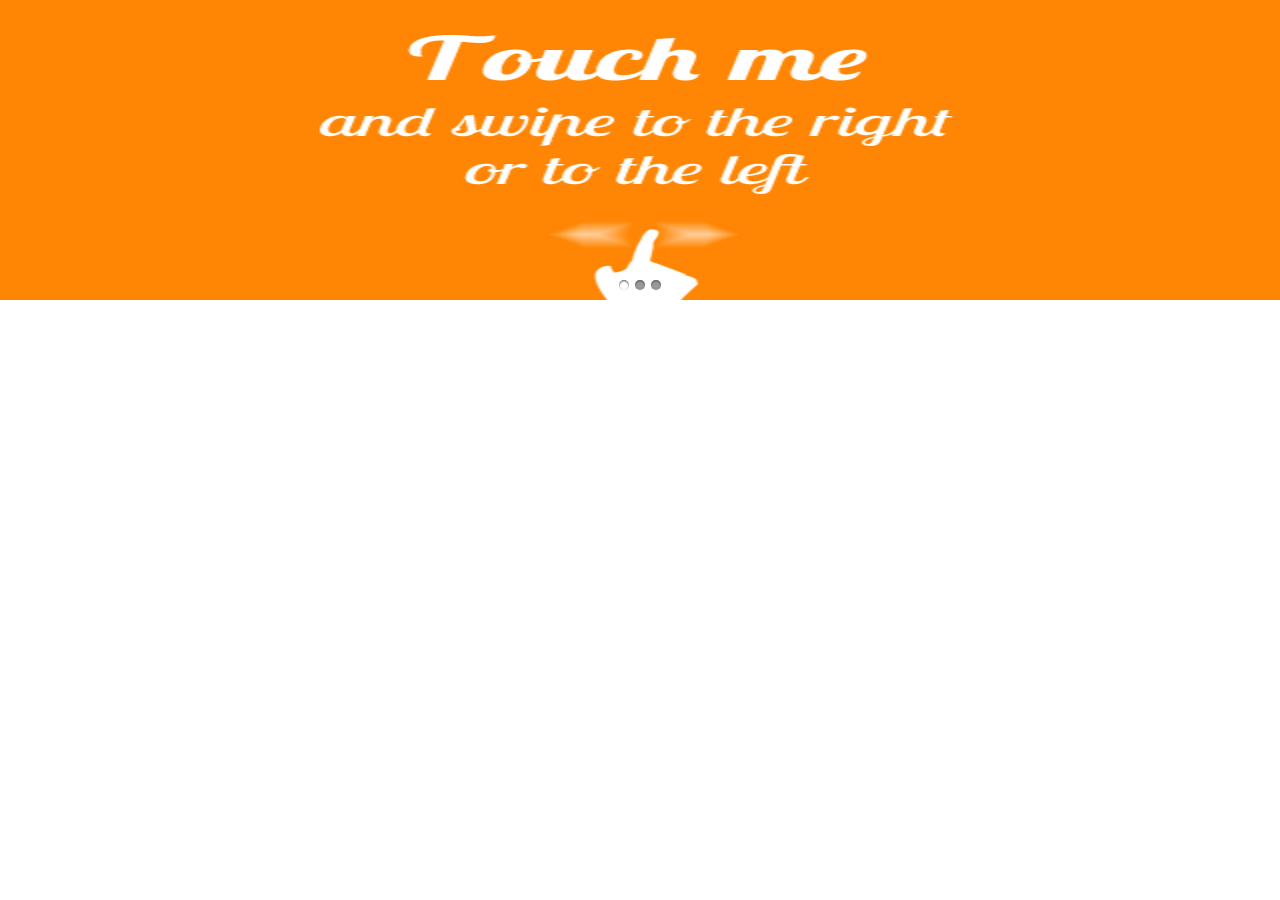
<file: swiper/index.html>
<!doctype html>
<html lang="en">
<head>
  <meta charset="UTF-8">
  <title>Demo</title>
  <link rel="stylesheet" href="dist/idangerous.swiper.css">
  <style>
/* Demo Syles */
body {
  margin: 0;
  font-family: Arial, Helvetica, sans-serif;
  font-size: 13px;
  line-height: 1.5;
}
.device {
  width: 100%;
  height: 300px;
  margin: 0 auto;
  position: relative;
}
.device .arrow-left {
  background: url(img/arrows.png) no-repeat left top;
  position: absolute;
  left: 10px;
  top: 50%;
  margin-top: -15px;
  width: 17px;
  height: 30px;
}
.device .arrow-right {
  background: url(img/arrows.png) no-repeat left bottom;
  position: absolute;
  right: 10px;
  top: 50%;
  margin-top: -15px;
  width: 17px;
  height: 30px;
}
.swiper-container {
  height: 300px;
  width: 100%;
}
.content-slide {
  padding: 20px;
  color: #fff;
}
.title {
  font-size: 25px;
  margin-bottom: 10px;
}
.pagination {
  position: absolute;
  left: 0;
  text-align: center;
  bottom:5px;
  width: 100%;
  z-index: 5;
}
.swiper-pagination-switch {
  display: inline-block;
  width: 10px;
  height: 10px;
  border-radius: 10px;
  background: #999;
  box-shadow: 0px 1px 2px #555 inset;
  margin: 0 3px;
  cursor: pointer;
}
.swiper-active-switch {
  background: #fff;
}
.swiper-wrapper img{
	width: 100%;
	height: 300px;
}
  </style>
</head>
<body>
  <div class="device">
    <a class="arrow-left" href="#"></a> 
    <a class="arrow-right" href="#"></a>
    <div class="swiper-container">
      <div class="swiper-wrapper">
        <div class="swiper-slide" style="width: 100%;"> <img src="img/slider1-1.png"> </div>
        <div class="swiper-slide"> <img src="img/slider1-2.png"> </div>
        <div class="swiper-slide"> <img src="img/college.jpg"/></div>
      </div>
    </div>
    <div class="pagination"></div>
  </div>
  <script src="js/jquery-1.10.1.min.js"></script> 
  <script src="dist/idangerous.swiper.min.js"></script>

  <script>
  	//轮播
	  var mySwiper = new Swiper('.swiper-container',{
	  	//调用移动端切换插件-swiper
	    pagination: '.pagination',
	    loop:true,
	    grabCursor: true,
	    paginationClickable: true,
	    autoplay:3000,
	    autoplayDisableOnInteraction : false //触摸后依旧轮播
	  })
	  
	  $('.arrow-left').on('click', function(e){
	    e.preventDefault()
	    mySwiper.swipePrev()
	  })
	  $('.arrow-right').on('click', function(e){
	    e.preventDefault()
	    mySwiper.swipeNext()
	  })
	  
	  
  </script>
</body>
</html>
</file>
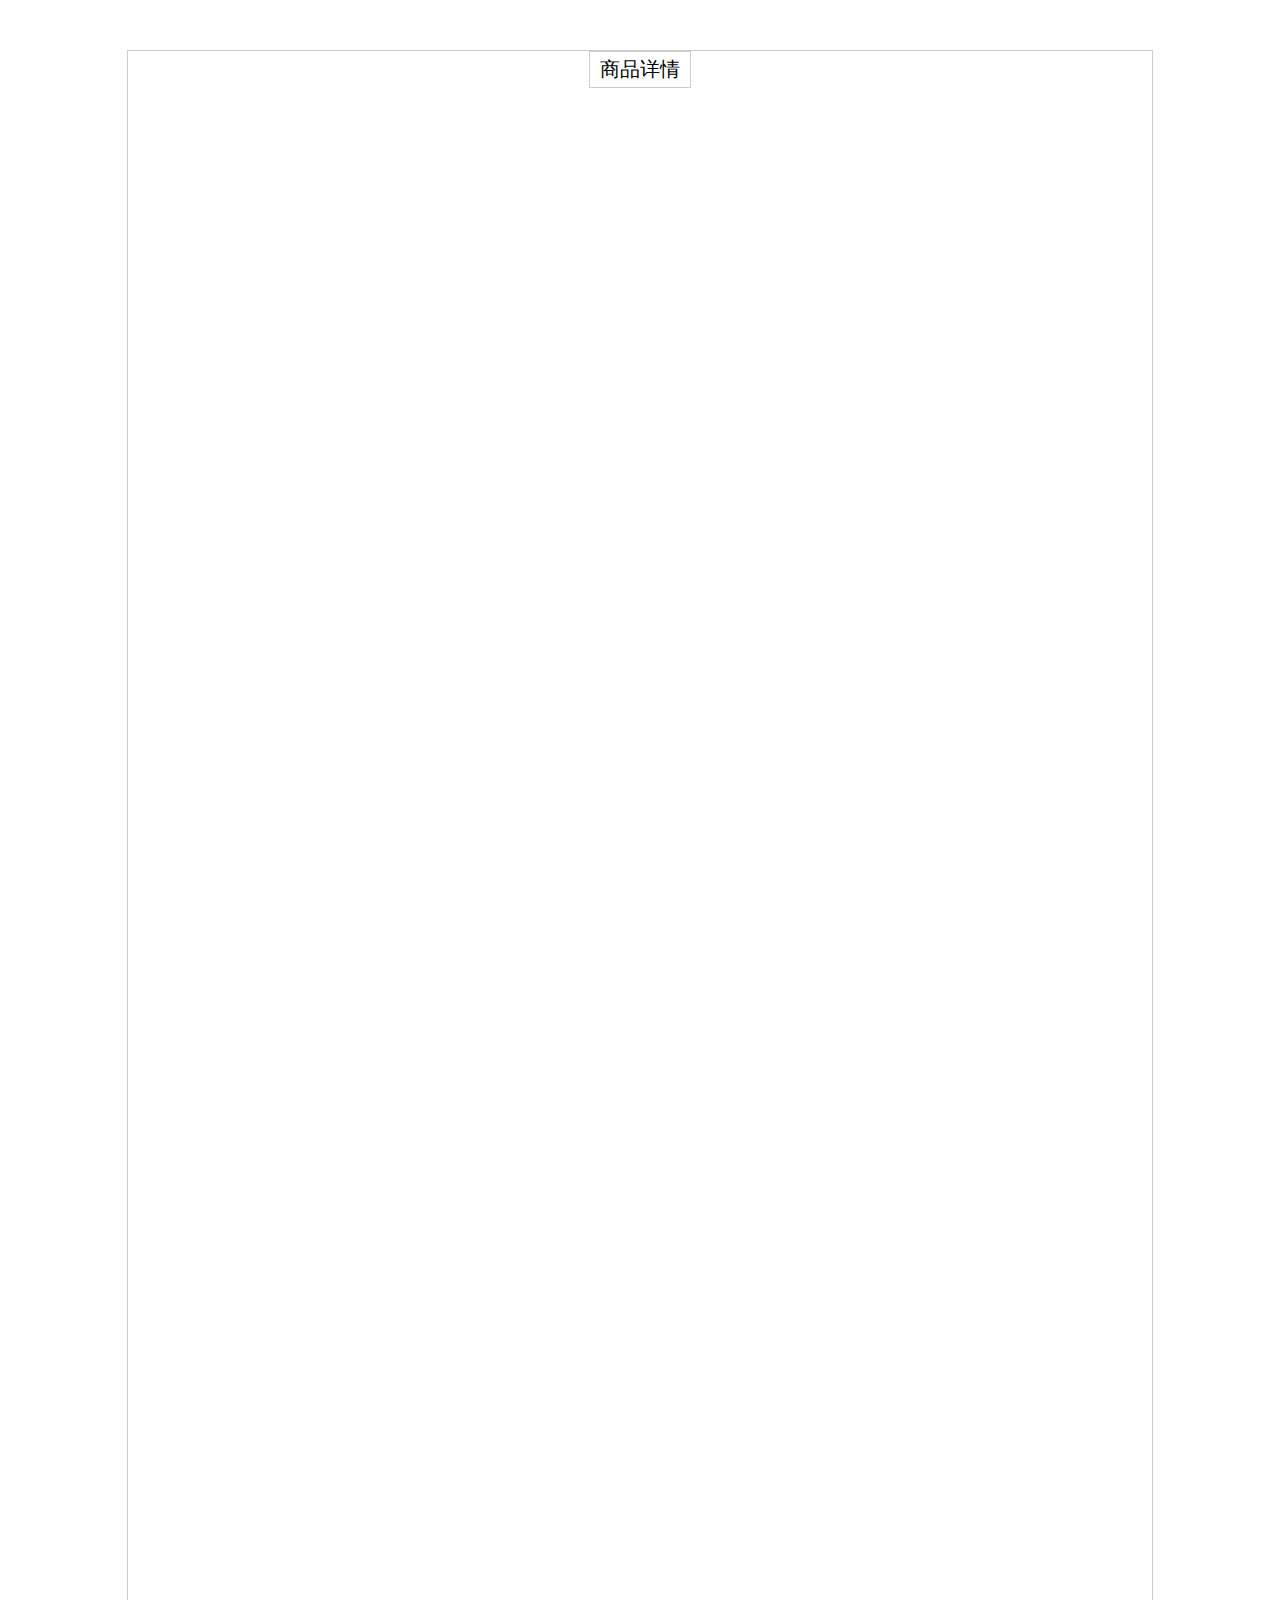
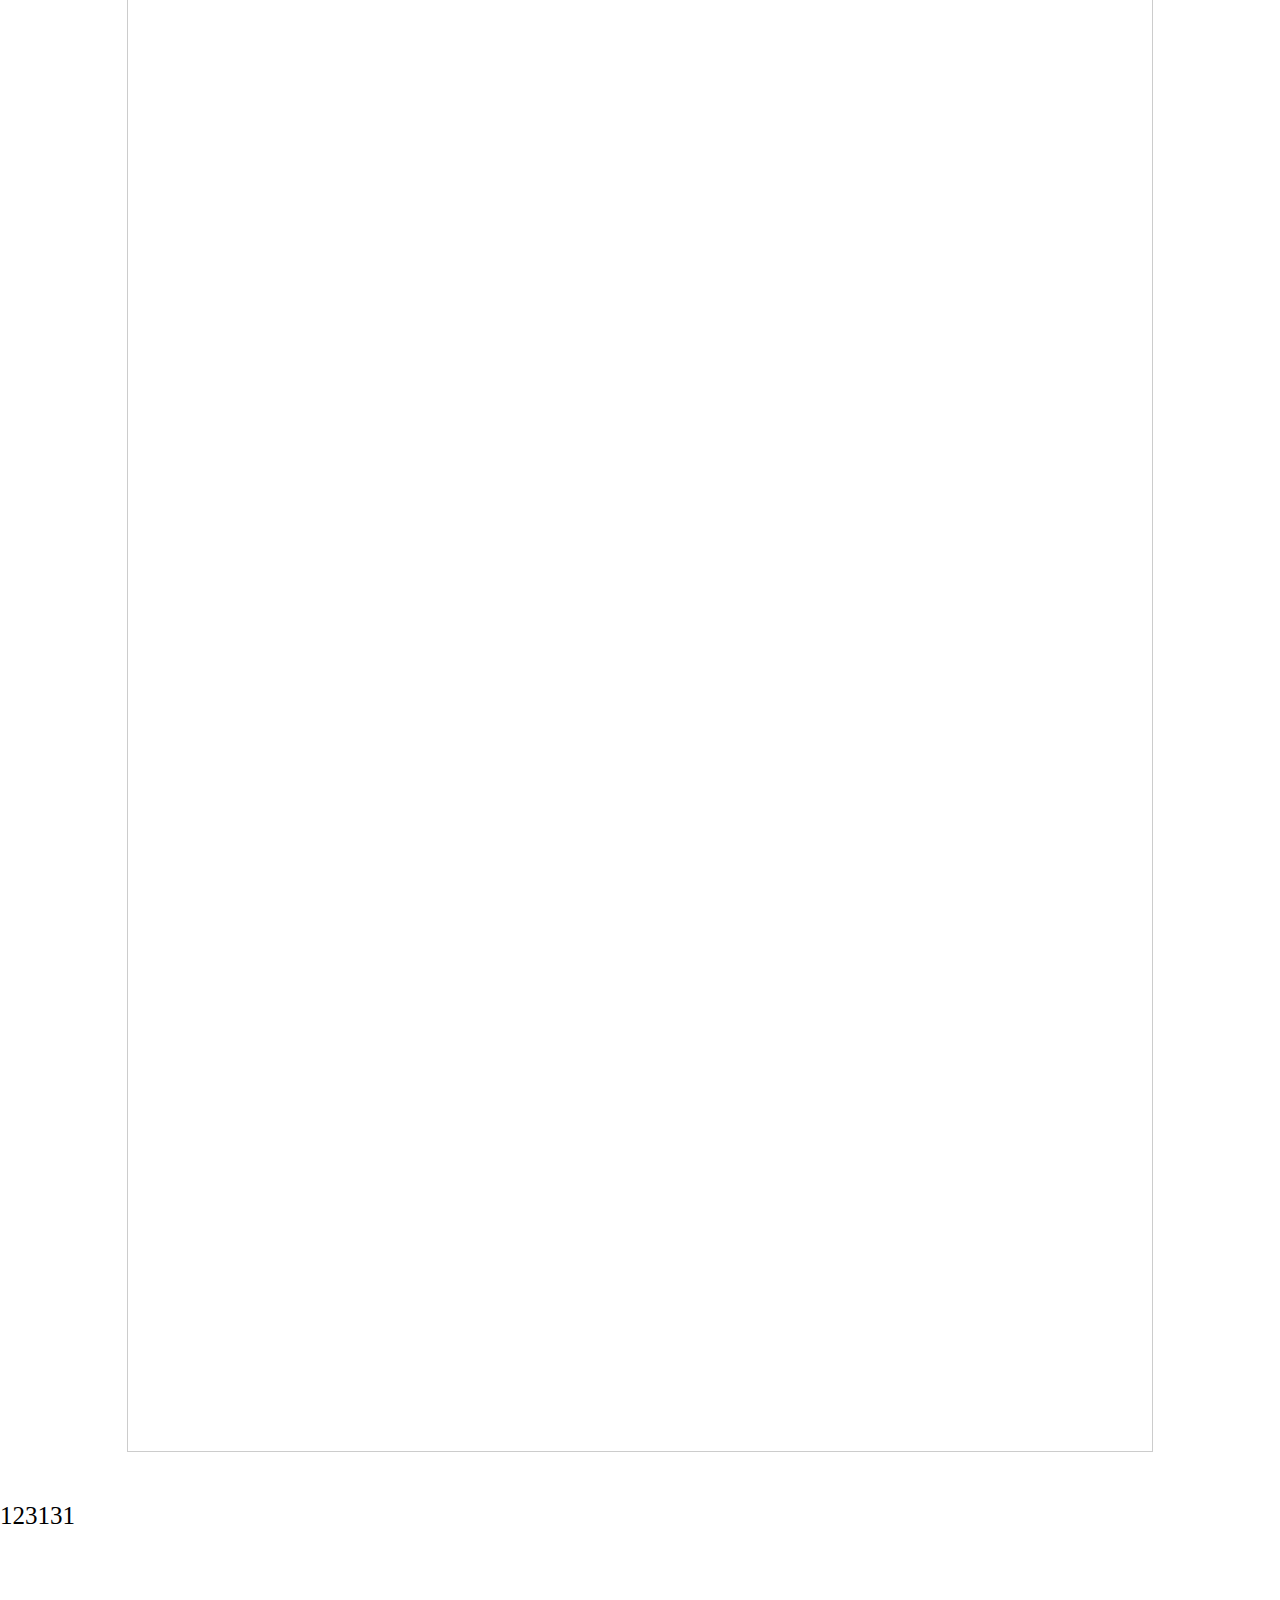
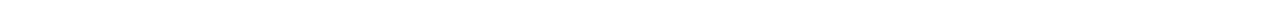
<file: rem.html>
<!DOCTYPE html>
<html lang="zh">
<head>
	<meta charset="UTF-8" />
	<meta name="viewport"content="initial-scale=1,maximum-scale=1, minimum-scale=1">
	<title>Document</title>
	<style type="text/css">
		html{font-size:10px}
			@media screen and (min-width:321px) and (max-width:375px){html{font-size:11px}}
			@media screen and (min-width:376px) and (max-width:414px){html{font-size:12px}}
			@media screen and (min-width:415px) and (max-width:639px){html{font-size:15px}}
			@media screen and (min-width:640px) and (max-width:719px){html{font-size:20px}}
			@media screen and (min-width:720px) and (max-width:749px){html{font-size:22.5px}}
			@media screen and (min-width:750px) and (max-width:799px){html{font-size:23.5px}}
			@media screen and (min-width:800px){html{font-size:25px}}
		*{
			margin: 0;
			padding: 0;
			list-style: none;
		}
		html{
			width: 100%;
			overflow: scroll;

		}
		body{
			margin-bottom: 2rem;
		}
		.box1{
			width: 80%;
			height: 100%;
			margin: 2rem auto 2rem auto;
			height: 120rem;
			border: 1px solid #ccc;

			
			
			
		}
		
		.box{
			width: 4rem;
			height: 1.4rem;
			font-size: 0.8rem;
			border: 1px solid #ccc;
			line-height: 1.4rem;
			text-align: center;
		}
	
	</style>
	
</head>
<body>

		<div class="box1" align="center">
			<div class="box">
				<p>商品详情</p>
			</div>
			
		</div>
		<div style="width: 100%;height: 2rem;">123131</div>

	
</body>
</html>
</file>
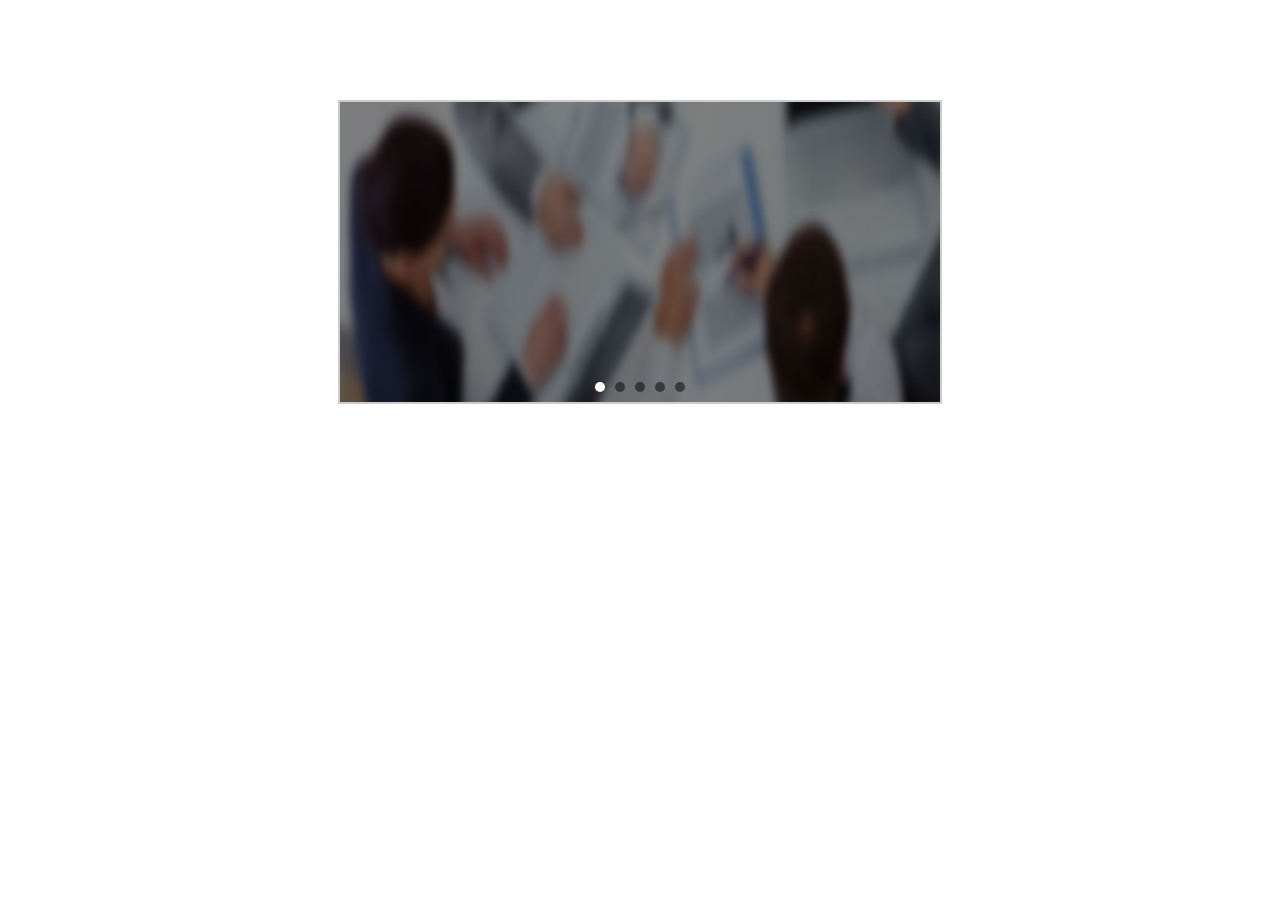
<file: mobile/mobile.html>
<!DOCTYPE html>
<html lang="zh">
<head>
	<meta charset="UTF-8" />
	<meta name="viewport" content="width=device-width, initial-scale=1.0" />
	<meta http-equiv="X-UA-Compatible" content="ie=edge" />
	<title>Document</title>
	<script type="text/javascript" src="js/jq.js"></script>
	
<style>
  	*{margin: 0;padding:0; }
  	ul{list-style: none;}
  	.banner{width: 600px;height: 300px;border: 2px solid #ccc;margin: 100px auto;position: relative;overflow: hidden;}
  	.img{position: absolute;top: 0;left: 0}
  	.img li{float: left;}
  	.num{position: absolute;bottom: 10px;width: 100%;text-align: center;font-size: 0;}
  	.num li{width: 10px;height: 10px;background:rgba(0,0,0,0.5);display: block;border-radius: 100%;display: inline-block;margin: 0 5px;cursor: pointer;}
  	.btn{display: none;}
  	.btn span{display: block;width: 50px;height: 100px;background: rgba(0,0,0,0.6);color: #fff;font-size: 40px;line-height: 100px;text-align: center;cursor:pointer;}
  	.btn .prev{position: absolute;left: 0;top: 50%;margin-top: -50px;}
  	.btn .next{position: absolute;right: 0;top: 50%;margin-top: -50px;}
  	.num .active{background-color: #fff;}
  	.img img{
  		width: 600px;
  		height: 300px;
  	}
  	.img li{
  		width: 600px;
  	}
</style>
 <script src="http://apps.bdimg.com/libs/jquery/1.8.3/jquery.min.js"></script>
</head>
<body>
<div class="banner">
    <ul class="img">
	  	<li><a href="#"><img src="img/bj.jpg" alt="第1张图片"></a></li>
	  	<li><a href="#"><img src="img/information.jpg" alt="第2张图片"></a></li>
	  	<li><a href="#"><img src="img/introImg1.jpg" alt="第3张图片"></a></li>
	  	<li><a href="#"><img src="img/lb1.jpg" alt="第4张图片"></a></li>
	  	<li><a href="#"><img src="img/lb2.jpg" alt="第5张图片"></a></li>
    </ul>
 	<ul class="num"></ul> 
	<div class="btn">
	  	<span class="prev"><</span>
	  	<span class="next">></span>
	</div>
</div>
  
<script>
  
 $(function(){
	var i=0;
	var timer=null;
	for (var j = 0; j < $('.img li').length; j++) { //创建圆点
	    $('.num').append('<li></li>')
	}
	    $('.num li').first().addClass('active'); //给第一个圆点添加样式
	  
	    var firstimg=$('.img li').first().clone(); //复制第一张图片
	    $('.img').append(firstimg).width($('.img li').length*($('.img img').width())); //将第一张图片放到最后一张图片后，设置ul的宽度为图片张数*图片宽度
	  
	  
	    // 下一个按钮
	    $('.next').click(function(){
	    	i++;
		    if (i==$('.img li').length) {
		   		i=1; //这里不是i=0
		    $('.img').css({left:0}); //保证无缝轮播，设置left值
		   	};
		  
		   	$('.img').stop().animate({left:-i*600},300);
		   		if (i==$('.img li').length-1) {  //设置小圆点指示
		    $('.num li').eq(0).addClass('active').siblings().removeClass('active');
		    }else{
		    	$('.num li').eq(i).addClass('active').siblings().removeClass('active');
		    }
		})
	  
	    // 上一个按钮
	    $('.prev').click(function(){
	    	i--;
	   	if (i==-1) {
	    	i=$('.img li').length-2;
	    	$('.img').css({left:-($('.img li').length-1)*600});
	    }
	   		$('.img').stop().animate({left:-i*600},300);
	    	$('.num li').eq(i).addClass('active').siblings().removeClass('active');
	    })
	  
	    //设置按钮的显示和隐藏
	    $('.banner').hover(function(){
	    	$('.btn').show();
	  	},function(){
	    	$('.btn').hide();
	    })
	  
	  //鼠标划入圆点
	    $('.num li').mouseover(function(){
	    	var _index=$(this).index();
	    $('.img').stop().animate({left:-_index*600},150);
	   		$('.num li').eq(_index).addClass('active').siblings().removeClass('active');
	  	})
	  
	    //定时器自动播放
	    timer=setInterval(function(){
		    i++;
		    if (i==$('.img li').length) {
		        i=1;
		    $('.img').css({left:0});
		    };
		  
		    $('.img').stop().animate({left:-i*600},300);
		    	if (i==$('.img li').length-1) { 
		    $('.num li').eq(0).addClass('active').siblings().removeClass('active');
		    }else{
		    	$('.num li').eq(i).addClass('active').siblings().removeClass('active');
		   }
	   },1000)
	  
	    //鼠标移入，暂停自动播放，移出，开始自动播放
	    $('.banner').hover(function(){ 
	    	clearInterval(timer);
		  	},function(){
		    timer=setInterval(function(){
		   		i++;
			    if (i==$('.img li').length) {
			    	i=1;
			    	$('.img').css({left:0});
			    };
			  
			    $('.img').stop().animate({left:-i*600},300);
			   		if (i==$('.img li').length-1) { 
			    $('.num li').eq(0).addClass('active').siblings().removeClass('active');
			   	}else{
			    	$('.num li').eq(i).addClass('active').siblings().removeClass('active');
			   		}
	  		},1000)
	  	})
	  
	 })
</script>
</body>
</html>
</file>
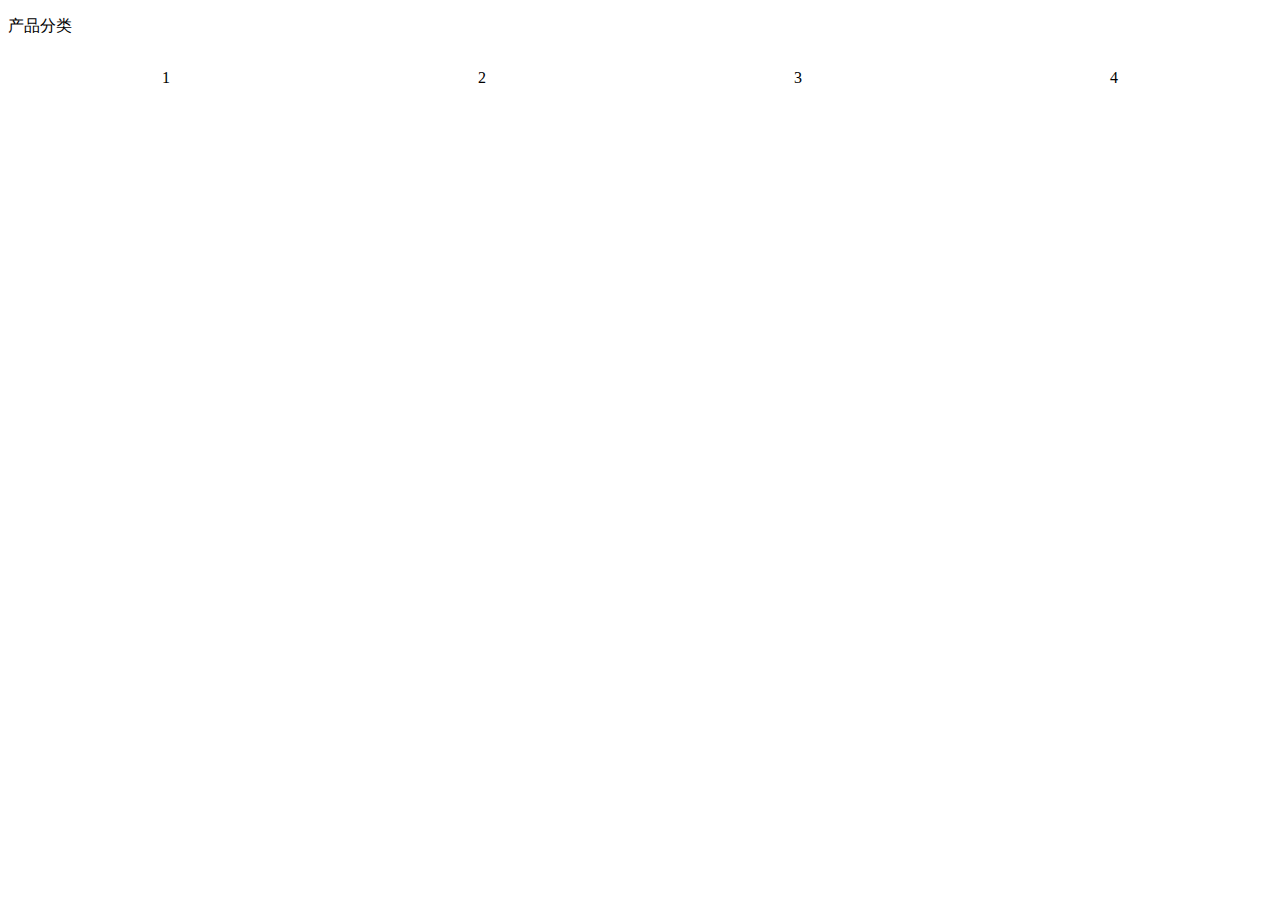
<file: nav/test.html>
<!DOCTYPE html>
<html lang="zh">
<head>
	<meta charset="UTF-8" />
	<meta name="viewport" content="width=device-width, initial-scale=1.0" />
	<meta http-equiv="X-UA-Compatible" content="ie=edge" />
	<title>Document</title>
	<script type="text/javascript" src="js/jquery-1.11.1.min.js"></script>
	<style type="text/css">
		ul{
			list-style: none;
			margin: 0;
			padding: 0;
		}
		.ify{
			width: 100%;
			height: 50px;
			overflow: hidden;
			position: relative;
		}
		.ify ul{
			width: 200%;
			position: absolute;
			left: 0;
			overflow: hidden;
		}
		.ify li{
			float: left;
			width: 12.5%;
			line-height: 50px;
			text-align: center;
		}
		
	</style>
</head>
<body>
	<div>
		<div>
			<p>产品分类</p>
		</div>
		<div class="ify">
			<ul>
				<li>1</li>
				<li>2</li>
				<li>3</li>
				<li>4</li>
				<li>5</li>
				<li>6</li>
				<li>7</li>
				<li>8</li>			
			</ul>
		</div>
	</div>
	
	<script type="text/javascript">
		$(".ify").find("li").on("touchstart", function(e) {
		    // 判断默认行为是否可以被禁用
		    if (e.cancelable) {
		        // 判断默认行为是否已经被禁用
		        if (!e.defaultPrevented) {
		            e.preventDefault();
		        }
		    }   
		    startX = e.originalEvent.changedTouches[0].pageX,
		    startY = e.originalEvent.changedTouches[0].pageY;
		});
		$(".ify").find("li").on("touchend", function(e) {  
			var liWidth = parseFloat($(".ify").find("li").width());
			var Left = parseFloat($(".ify").find("ul").css("left"));
			var newLeft = (Left-liWidth)+"px";
			var newRight = (Left+liWidth)+"px";
			var maxLeft = -4*liWidth+0.5*liWidth;
			var minLeft = -0.5*liWidth;
		    // 判断默认行为是否可以被禁用
		    if (e.cancelable) {
		        // 判断默认行为是否已经被禁用
		        if (!e.defaultPrevented) {
		            e.preventDefault();
		        }
		    }               
		    moveEndX = e.originalEvent.changedTouches[0].pageX,
		    moveEndY = e.originalEvent.changedTouches[0].pageY,
		    
		    X = moveEndX - startX,
		    Y = moveEndY - startY;
		    //左滑
		    if ( X > 0) {
		    	if(Left<minLeft){
		    		$(".ify").find("ul").animate({
				        left:newRight
				    },200)	
		    	}
		  		        
		    }
		    //右滑

		    else if ( X < 0 ) {
		    	if(Left>maxLeft){
		    		$(".ify").find("ul").animate({
				        left:newLeft
				    },200)
		    	}
		        
		    }
		    
		});
	</script>
</body>
</html>
</file>
